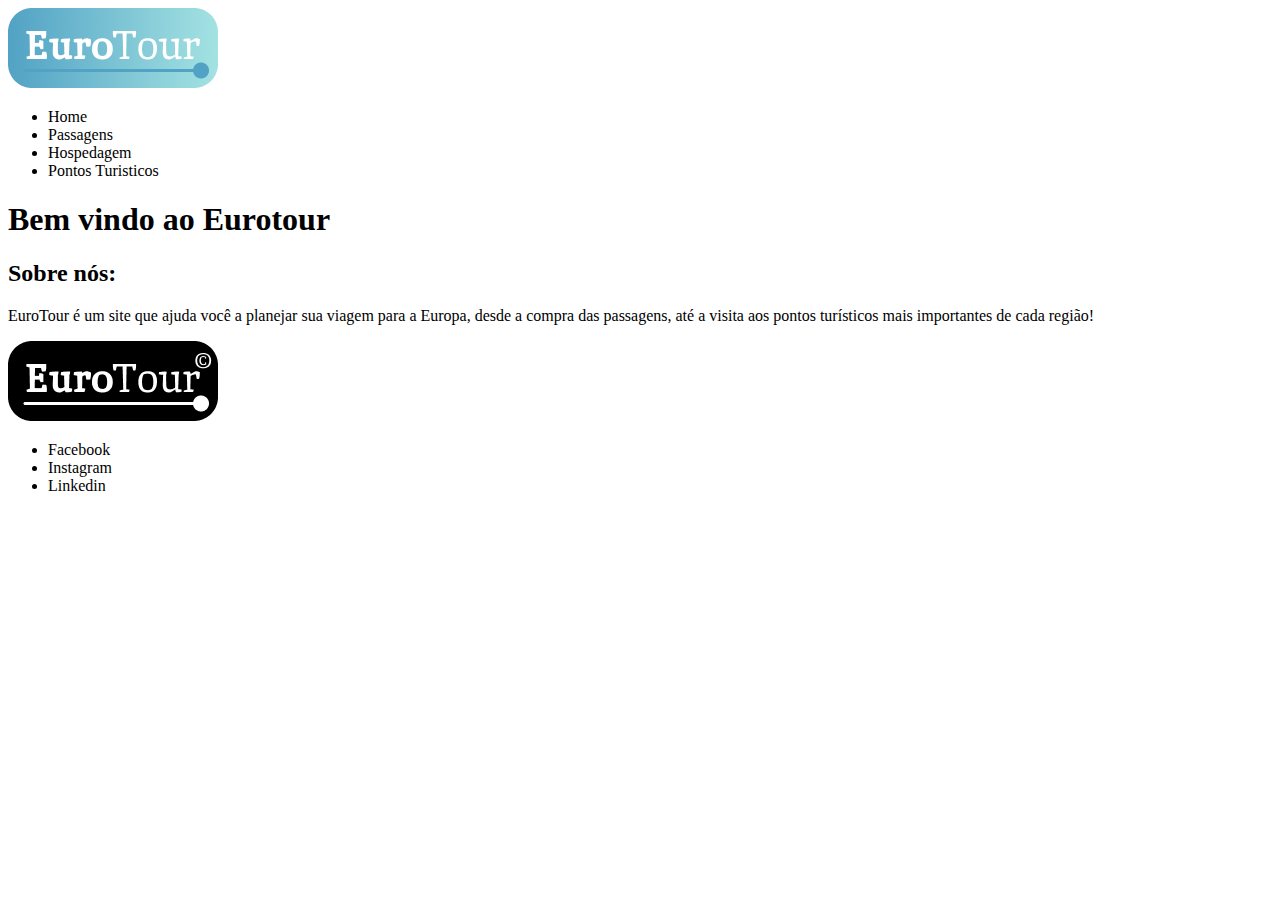
<file: desenvolvimento_02/desenvolvimento_02.html>
<!DOCTYPE html>
<html lang="pt-BR">

<head>
  <meta charset="UTF-8">
  <meta name="viewport" content="width=device-width, initial-scale=1.0">
  <link rel="icon" href="/desenvolvimento_02/img/eurotour-logo-cor.png">
  <title>Eurotour</title>
</head>

<body>
  <header>

    <img src="/desenvolvimento_02/img/eurotour-logo-cor.png" alt="Logo eurotour colorida">
    <nav>
      <ul>
        <li>Home</li>
        <li>Passagens</li>
        <li>Hospedagem</li>
        <li>Pontos Turisticos</li>
      </ul>
    </nav>
  </header>
  <main>
    <h1>Bem vindo ao Eurotour</h1>
    <section>
      <h2>Sobre nós:</h2>
      <p>EuroTour é um site que ajuda você a planejar sua viagem para a Europa, desde a compra das passagens, até a visita aos pontos turísticos mais importantes de cada região!</p>
    </section>
  </main>
  <footer>
    <img src="/desenvolvimento_02/img/eurotour-logo-pb.png" alt="Logo eurotour preta e branca">
    <ul>
      <li>Facebook</li>
      <li>Instagram</li>
      <li>Linkedin</li>
    </ul>
  </footer>
</body>

</html>
</file>
